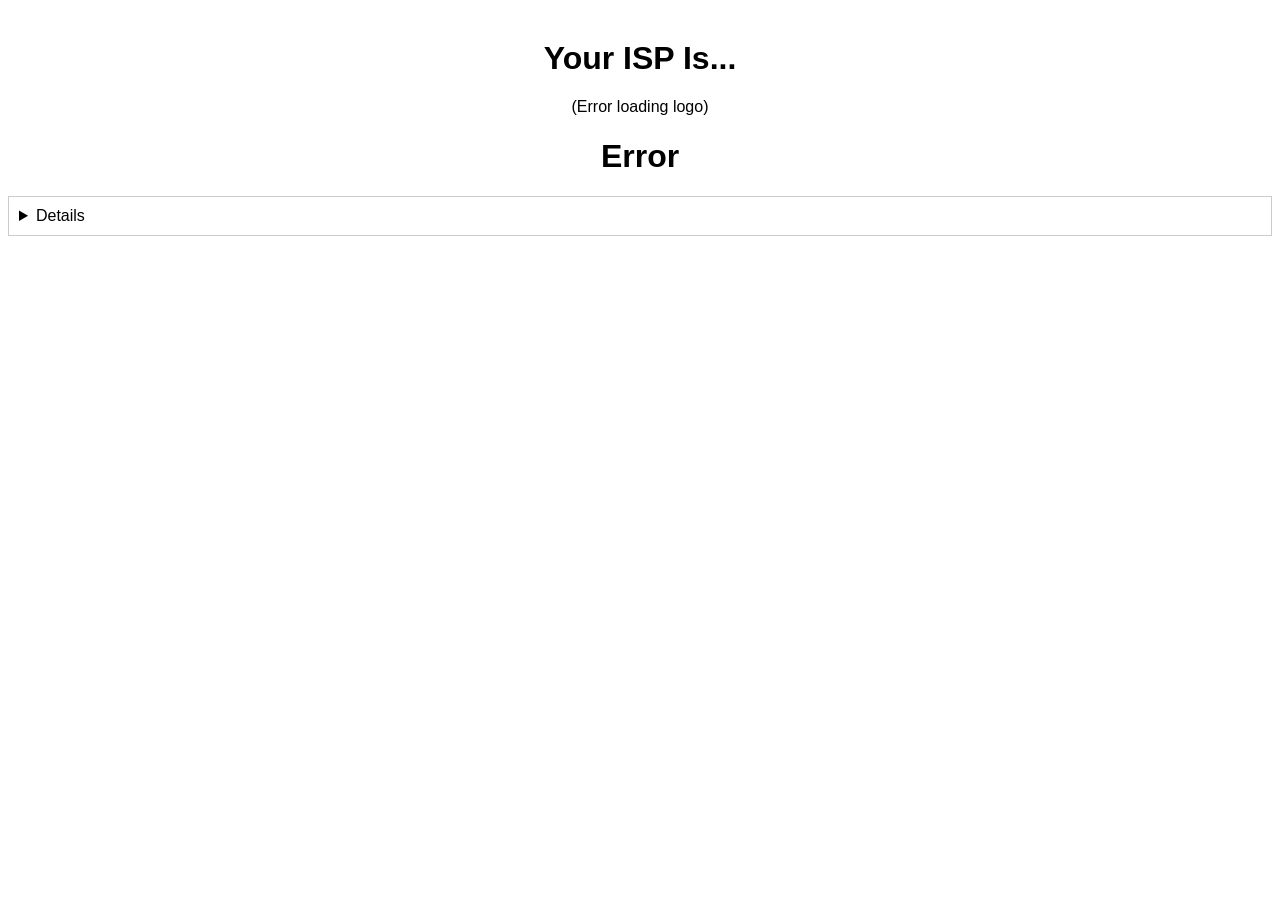
<file: index.html>
<!DOCTYPE html>
<html>
<head>
  <meta charset="UTF-8">
  <title>Your ISP Is...</title>
  <meta property="og:title" content="Your ISP Is..." id="og-title">
  <meta property="og:description" content="Your ISP Is..." id="og-desc">
  <meta property="og:image" content="" id="og-image">
  <style>
    body { font-family: Arial, sans-serif; text-align: center; margin-top: 40px; }
    img { height: 150px; width: auto; margin-bottom: 20px; object-fit: contain; }
    #logo { display: flex; justify-content: center; align-items: center; }
    details { border: 1px solid #ccc; padding: 10px; margin-top: 20px; text-align: left; cursor: pointer; }
    details[open] { background-color: #f9f9f9; }
    .details-content { display: none; }
    details[open] .details-content { display: block; }
  </style>
</head>
<body>
  <h1>Your ISP Is...</h1>
  <div id="logo">(Loading logo...)</div>
  <h1 id="isp">Loading...</h1>

  <details>
    <div class="details-content" id="more-info">
      Loading more info...
    </div>
  </details>

<script>
async function detectISP() {
  try {
    const ipRes = await fetch('https://api.ipify.org?format=json');
    const { ip } = await ipRes.json();

    const whoRes = await fetch(`https://ipwho.is/${ip}`);
    const who = await whoRes.json();
    const isp = who.connection?.isp || "Unknown ISP";
    const domain = who.connection?.domain || "";

    document.getElementById('isp').innerText = isp;
    document.getElementById('og-title').setAttribute('content', 'Your ISP Is ' + isp);
    document.getElementById('og-desc').setAttribute('content', 'Your ISP Is ' + isp);

    let logoUrl = "";
    if (domain) {
      const microRes = await fetch(`https://api.microlink.io/?url=https://${domain}`);
      const micro = await microRes.json();
      logoUrl = micro.data?.logo?.url || micro.data?.image?.url || "";
    }

    if (logoUrl) {
      document.getElementById('logo').innerHTML = `<img src="${logoUrl}" alt="ISP Logo">`;
      document.getElementById('og-image').setAttribute('content', logoUrl);
    } else {
      document.getElementById('logo').innerText = '(No logo found)';
    }

    // Populate more info
    document.getElementById('more-info').innerHTML = `
      <p><strong>ASN:</strong> ${who.connection?.asn || 'N/A'}</p>
      <p><strong>Organization:</strong> ${who.connection?.org || 'N/A'}</p>
      <p><strong>Domain:</strong> ${who.connection?.domain || 'N/A'}</p>
      <p><strong>IP:</strong> ${who.ip}</p>
      <p><strong>Country:</strong> ${who.country} (${who.country_code})</p>
      <p><strong>Region:</strong> ${who.region}</p>
      <p><strong>City:</strong> ${who.city}</p>
      <p><strong>Latitude/Longitude:</strong> ${who.latitude}, ${who.longitude}</p>
      <p><strong>Timezone:</strong> ${who.timezone?.id} (${who.timezone?.abbr})</p>
    `;

  } catch (e) {
    document.getElementById('isp').innerText = 'Error';
    document.getElementById('logo').innerText = '(Error loading logo)';
    document.getElementById('more-info').innerText = 'Error loading details';
  }
}

detectISP();
</script>

</body>
</html>
</file>
